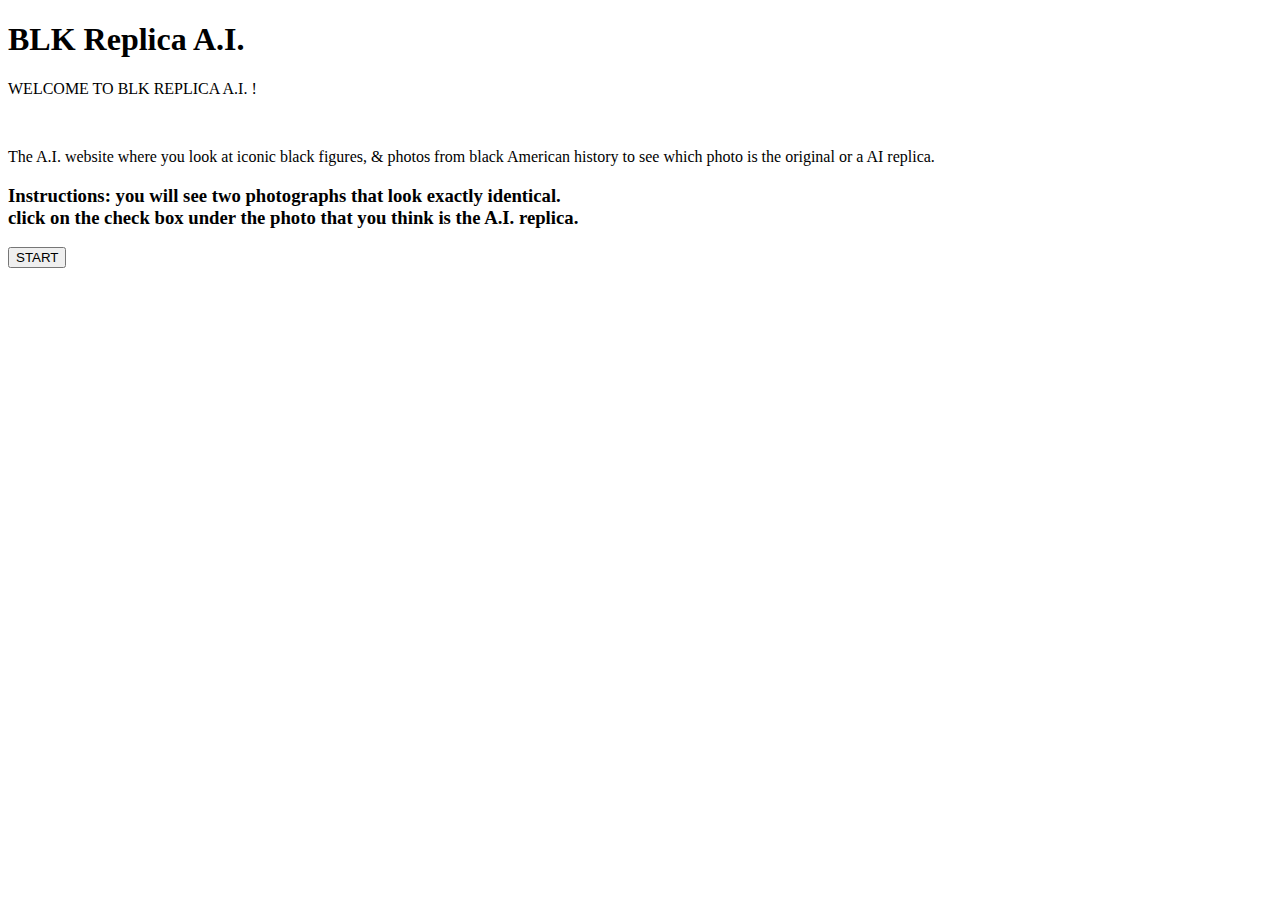
<file: templates/index.html>
<!DOCTYPE html>
<html lang="en">
<head>
    <meta charset="UTF-8">
    <meta http-equiv="X-UA-Compatible" content="IE=edge">
    <meta name="viewport" content="width=device-width, initial-scale=1.0">
    <title>BLK Replicah A.I.</title>
    <link rel="stylesheet" href="/static/style.css">
    <link href="https://cdn.jsdelivr.net/npm/bootstrap@5.3.7/dist/css/bootstrap.min.css" rel="stylesheet" integrity="sha384-LN+7fdVzj6u52u30Kp6M/trliBMCMKTyK833zpbD+pXdCLuTusPj697FH4R/5mcr" crossorigin="anonymous">
<script src="https://cdn.jsdelivr.net/npm/bootstrap@5.3.7/dist/js/bootstrap.bundle.min.js" integrity="sha384-ndDqU0Gzau9qJ1lfW4pNLlhNTkCfHzAVBReH9diLvGRem5+R9g2FzA8ZGN954O5Q" crossorigin="anonymous"></script>
<link rel="preconnect" href="https://fonts.googleapis.com">
<link rel="preconnect" href="https://fonts.gstatic.com" crossorigin>
<link href="https://fonts.googleapis.com/css2?family=Fjalla+One&display=swap" rel="stylesheet">
<link rel="preconnect" href="https://fonts.googleapis.com">
<link rel="preconnect" href="https://fonts.gstatic.com" crossorigin>
<link href="https://fonts.googleapis.com/css2?family=Bungee&family=Fjalla+One&display=swap" rel="stylesheet">
</head>
<body>
    <!--Da home pg-->
<div class="mainSec">
   <h1 class="header">BLK Replica A.I.</h1>
  
<p>WELCOME TO BLK REPLICA A.I. !</p><br> <p>The A.I. website where you look at
   iconic black figures, & photos from 
    black American history to see which photo is the original or a AI replica.
  </p>

 <h3 class="header">Instructions: you will see two photographs that look exactly identical.<br>
    click on the check box under the photo that you think is the A.I. replica. </h3>
    <div class="d-grid gap-2">
<a href="/Quiz1"><button class="btn btn-primary" type="button">START</button></a>
    </div>

    </div>
</body>
</html>
</file>
<file: static/style.css>
.mainSec{
    
}
</file>
